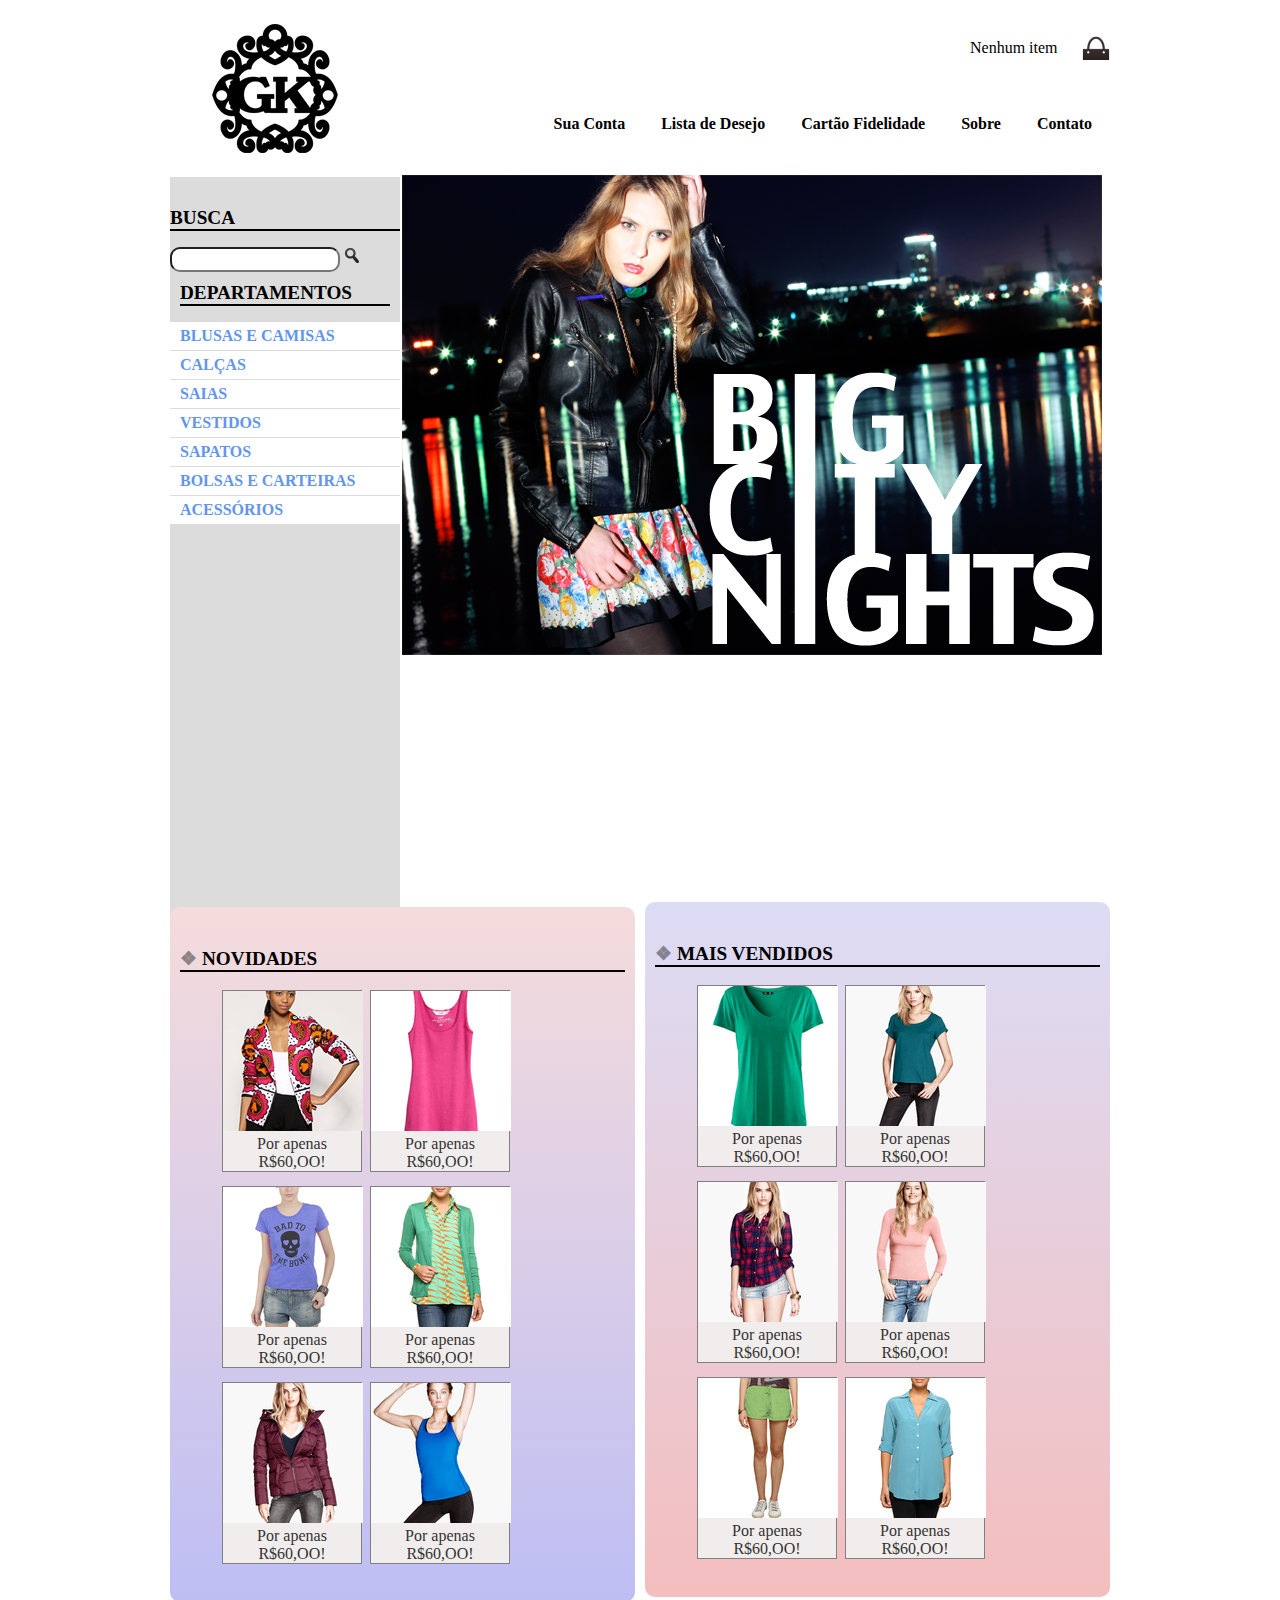
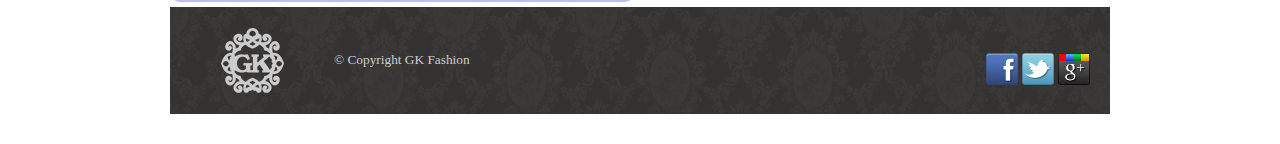
<file: index.html>
<!DOCTYPE html>
<html Lang="pt-br">

<head>
    <!‐‐[if lt IE 9]>
    <script src="//html5shiv.googlecode.com/svn/trunk/html5.js"></script>
    <![endif]‐‐>
    <meta charset="UTF-8">
    <meta name="robots" content="all" />
    <meta name="language" content="pt-br" />
    <meta name="google" content="notranslate" />
    <meta name="description" content="GK Fashion, loja de roupas." />
    <meta name="viewport" content="width=device-width, initial-scale=1.0">
    <title>GK Fashion </title>
    <link rel="reset" href="reset.css" type="text/css">
    <link rel="stylesheet" href="estilos.css" type="text/css">


</head>

<body>
    <div id="container">
        <header>
            <h1><a href="index.html">GK Fashion</a></h1>
            <p class="sacola">Nenhum item</p>
            <nav class="menu-principal">
                <ul>
                    <li><a href="#Sua Conta" title="Sua Conta"> Sua Conta</a></li>
                    <li><a href="#Lista de Desejo" title="Lista de Desejo"> Lista de Desejo</a></li>
                    <li><a href="#Cartão Fidelidade" title="Cartão Fidelidade"> Cartão Fidelidade</a></li>
                    <li><a href="sobre.html" title="Sobre"> Sobre</a></li>
                    <li><a href="#Contato" title="Contato"> Contato</a></li>
                </ul>
            </nav>
        </header>
        <main>
            <div class="caixa-destaque">
                <section class="Busca">
                    <h2>Busca</h2>
                    <form>
                        <input type="search">
                        <img src="arquivos/img/busca.png">
                    </form>
                </section>
                <section class="menu-departamentos">
                    <h2>Departamentos</h2>
                    <nav>
                        <ul>
                            <li><a href="#Blusas e Camisas" title="Blusas e Camisas"> Blusas e Camisas</a>
                                <ul>
                                    <li>- Manga curta</li>
                                    <li>- Manga comprida</li>
                                    <li>- Camisa social</li>
                                    <li>- Camisa casual</li>
                                </ul>
                            </li>
                            <li><a href="#Calças" title="Calças"> Calças</a></li>
                            <li><a href="#Saias" title="Saias"> Saias</a></li>
                            <li><a href="Vestidos" title="Vestidos"> Vestidos</a></li>
                            <li><a href="#Sapatos" title="Sapatos"> Sapatos</a></li>
                            <li><a href="#Bolsas e Carteiras" title="Bolsas e Carteiras"> Bolsas e Carteiras</a></li>
                            <li><a href="#Acessórios" title="Acessórios"> Acessórios</a></li>
                        </ul>
                    </nav>
                </section>
                <img src="arquivos/img/destaque-home.png" alt="Garota bem vestida posando para foto com luzes da cidade ao fundo" title="Big city Nights!">
            </div>
            <div class="caixa">
                <section class="painel novidade">
                    <h2>Novidades</h2>
                    <ol>
                        <li>
                            <a href="produto.html">
                                <figure>
                                    <img src="arquivos\img\miniaturas\miniatura1.png">
                                    <figcaption>Por apenas R$60,OO!</figcaption>
                                </figure>
                            </a>
                        </li>
                        <li>
                            <a href="produto.html">
                                <figure>
                                    <img src="arquivos\img\miniaturas\miniatura6.png">
                                    <figcaption>Por apenas R$60,OO!</figcaption>
                                </figure>
                            </a>
                        </li>
                        <li>
                            <a href="produto.html">
                                <figure>
                                    <img src="arquivos\img\miniaturas\miniatura2.png">
                                    <figcaption>Por apenas R$60,OO!</figcaption>
                                </figure>
                            </a>
                        </li>
                        <li>
                            <a href="produto.html">
                                <figure>
                                    <img src="arquivos\img\miniaturas\miniatura3.png">
                                    <figcaption>Por apenas R$60,OO!</figcaption>
                                </figure>
                            </a>
                        </li>
                        <li>
                            <a href="produto.html">
                                <figure>
                                    <img src="arquivos\img\miniaturas\miniatura4.png">
                                    <figcaption>Por apenas R$60,OO!</figcaption>
                                </figure>
                            </a>
                        </li>
                        <li>
                            <a href="produto.html">
                                <figure>
                                    <img src="arquivos\img\miniaturas\miniatura5.png">
                                    <figcaption>Por apenas R$60,OO!</figcaption>
                                </figure>
                            </a>
                        </li>
                    </ol>
                </section>
                <section class="painel mais-vendidos">
                    <h2>Mais Vendidos</h2>
                    <ol>
                        <li>
                            <a href="produto.html">
                                <figure>
                                    <img src="arquivos\img\miniaturas\miniatura7.png">
                                    <figcaption>Por apenas R$60,OO!</figcaption>
                                </figure>
                            </a>
                        </li>
                        <li>
                            <a href="produto.html">
                                <figure>
                                    <img src="arquivos\img\miniaturas\miniatura8.png">
                                    <figcaption>Por apenas R$60,OO!</figcaption>
                                </figure>
                            </a>
                        </li>
                        <li>
                            <a href="produto.html">
                                <figure>
                                    <img src="arquivos\img\miniaturas\miniatura9.png">
                                    <figcaption>Por apenas R$60,OO!</figcaption>
                                </figure>
                            </a>
                        </li>
                        <li>
                            <a href="produto.html">
                                <figure>
                                    <img src="arquivos\img\miniaturas\miniatura10.png">
                                    <figcaption>Por apenas R$60,OO!</figcaption>
                                </figure>
                            </a>
                        </li>
                        <li>
                            <a href="produto.html">
                                <figure>
                                    <img src="arquivos\img\miniaturas\miniatura11.png">
                                    <figcaption>Por apenas R$60,OO!</figcaption>
                                </figure>
                            </a>
                        </li>
                        <li>
                            <a href="produto.html">
                                <figure>
                                    <img src="arquivos\img\miniaturas\miniatura12.png">
                                    <figcaption>Por apenas R$60,OO!</figcaption>
                                </figure>
                            </a>
                        </li>

                    </ol>
                </section>

            </div>
        </main>
        <footer>
            <div class="caixa‐footer">
                <img src="arquivos/img/logo_rodape.png" alt="Foto da família Teles de Bressón" title="Família Teles de Bressón">
                <p><small>&copy; Copyright GK Fashion</small></p>
                <ul class="social">
                    <li> <a href="http://www.facebook.com/gkfashion"> Facebook</a></li>
                    <li> <a href="http://www.twitter.com/gkfashion"> twitter</a></li>
                    <li> <a href="http://plus.google.com/gkfashion"> Google+</a></li>
                </ul>
            </div>
        </footer>
    </div>
</body>

</html>
</file>
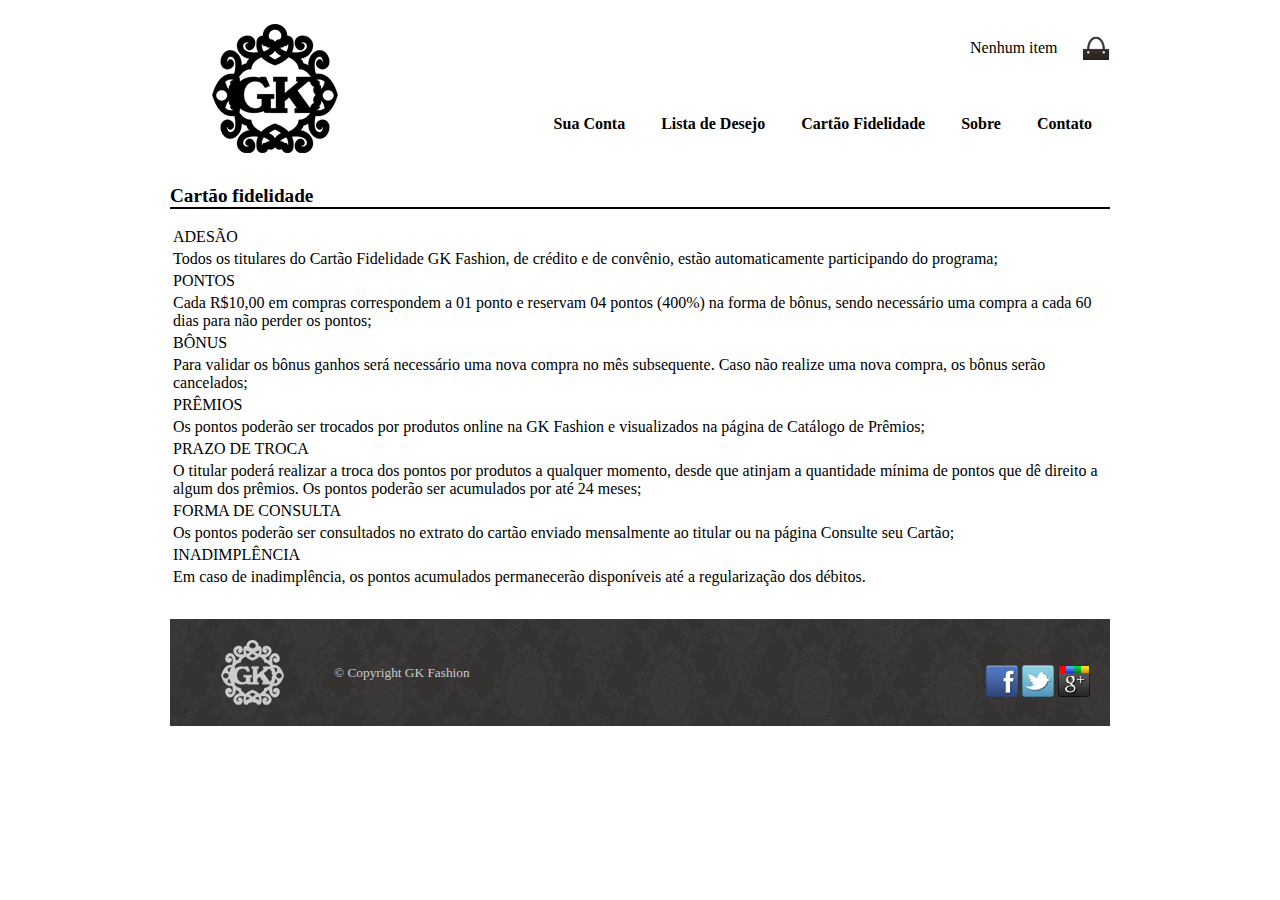
<file: cartao_fidelidade.html>
<!DOCTYPE html>
<html Lang="pt-br">

<head>
    <!‐‐[if lt IE 9]>
    <script src="//html5shiv.googlecode.com/svn/trunk/html5.js"></script>
    <![endif]‐‐>
    <meta charset="UTF-8">
    <meta name="robots" content="all" />
    <meta name="language" content="pt-br" />
    <meta name="google" content="notranslate" />
    <meta name="description" content="GK Fashion, loja de roupas." />
    <meta name="viewport" content="width=device-width, initial-scale=1.0">
    <title>GK Fashion </title>
    <link rel="reset" href="reset.css" type="text/css">
    <link rel="stylesheet" href="estilos.css" type="text/css">


</head>

<body>
    <div id="container">
        <header>
            <h1><a href="index.html">GK Fashion</a></h1>
            <p class="sacola">Nenhum item</p>
            <nav class="menu-principal">
                <ul>
                    <li><a href="#Sua Conta" title="Sua Conta"> Sua Conta</a></li>
                    <li><a href="#Lista de Desejo" title="Lista de Desejo"> Lista de Desejo</a></li>
                    <li><a href="#Cartão Fidelidade" title="Cartão Fidelidade"> Cartão Fidelidade</a></li>
                    <li><a href="sobre.html" title="Sobre"> Sobre</a></li>
                    <li><a href="#Contato" title="Contato"> Contato</a></li>
                </ul>
            </nav>
        </header>
        <main>
            <section id="fidelidade">
                <h2>Cartão fidelidade</h2>
                <table>
                    <tr>
                        <td>ADESÃO</td>
                    </tr>
                    <tr>
                        <td>Todos os titulares do Cartão Fidelidade GK Fashion, de crédito e de convênio, estão automaticamente participando do programa;</td>
                    </tr>
                    <tr>
                        <td>PONTOS</td>
                    </tr>
                    <tr>
                        <td>Cada R$10,00 em compras correspondem a 01 ponto e reservam 04 pontos (400%) na forma de bônus, sendo necessário uma compra a cada 60 dias para não perder os pontos;</td>
                    </tr>
                    <tr>
                        <td>BÔNUS</td>
                    </tr>
                    <tr>
                        <td>Para validar os bônus ganhos será necessário uma nova compra no mês subsequente. Caso não realize uma nova compra, os bônus serão cancelados; </td>
                    </tr>
                    <tr>
                        <td>PRÊMIOS</td>
                    </tr>
                    <tr>
                        <td>Os pontos poderão ser trocados por produtos online na GK Fashion e visualizados na página de Catálogo de Prêmios;</td>
                    </tr>
                    <tr>
                        <td>PRAZO DE TROCA</td>
                    </tr>
                    <tr>
                        <td>O titular poderá realizar a troca dos pontos por produtos a qualquer momento, desde que atinjam a quantidade mínima de pontos que dê direito a algum dos prêmios. Os pontos poderão ser acumulados por até 24 meses;</td>
                    </tr>
                    <tr>
                        <td>FORMA DE CONSULTA</td>
                    </tr>
                    <tr>
                        <td>Os pontos poderão ser consultados no extrato do cartão enviado mensalmente ao titular ou na página Consulte seu Cartão;</td>
                    </tr>
                    <tr>
                        <td>INADIMPLÊNCIA</td>
                    </tr>
                    <tr>
                        <td>Em caso de inadimplência, os pontos acumulados permanecerão disponíveis até a regularização dos débitos.</td>
                    </tr>
                </table>
            </section>
        </main>
        <footer>
            <div class="caixa‐footer">
                <img src="arquivos/img/logo_rodape.png" alt="Foto da família Teles de Bressón" title="Família Teles de Bressón">
                <p><small>&copy; Copyright GK Fashion</small></p>
                <ul class="social">
                    <li> <a href="http://www.facebook.com/gkfashion"> Facebook</a></li>
                    <li> <a href="http://www.twitter.com/gkfashion"> twitter</a></li>
                    <li> <a href="http://plus.google.com/gkfashion"> Google+</a></li>
                </ul>
            </div>
        </footer>
    </div>
</body>

</html>
</file>
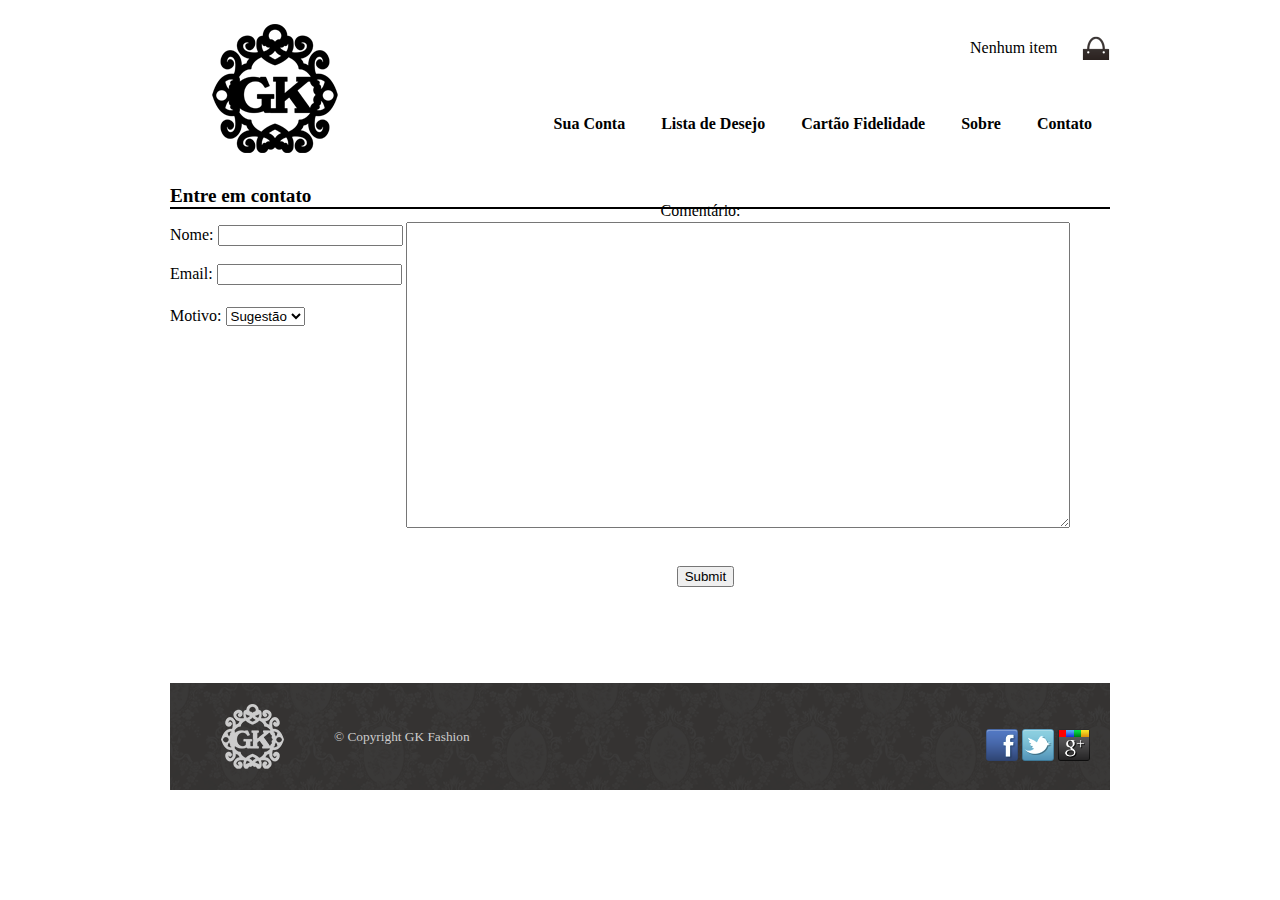
<file: contato.html>
<!DOCTYPE html>
<html Lang="pt-br">

<head>
    <!‐‐[if lt IE 9]>
    <script src="//html5shiv.googlecode.com/svn/trunk/html5.js"></script>
    <![endif]‐‐>
    <meta charset="UTF-8">
    <meta name="robots" content="all" />
    <meta name="language" content="pt-br" />
    <meta name="google" content="notranslate" />
    <meta name="description" content="GK Fashion, loja de roupas." />
    <meta name="viewport" content="width=device-width, initial-scale=1.0">
    <title>GK Fashion </title>
    <link rel="reset" href="reset.css" type="text/css">
    <link rel="stylesheet" href="estilos.css" type="text/css">


</head>

<body>
    <div id="container">
        <header>
            <h1><a href="index.html">GK Fashion</a></h1>
            <p class="sacola">Nenhum item</p>
            <nav class="menu-principal">
                <ul>
                    <li><a href="#Sua Conta" title="Sua Conta"> Sua Conta</a></li>
                    <li><a href="#Lista de Desejo" title="Lista de Desejo"> Lista de Desejo</a></li>
                    <li><a href="#Cartão Fidelidade" title="Cartão Fidelidade"> Cartão Fidelidade</a></li>
                    <li><a href="sobre.html" title="Sobre"> Sobre</a></li>
                    <li><a href="#Contato" title="Contato"> Contato</a></li>
                </ul>
            </nav>
        </header>
        <main>
            <section id="contato">
                <h2>Entre em contato</h2>
                <form>
                    <label for="nome">Nome:</label>
                    <input type="nome" name="nome" minlength="4" required><br><br>
                    <label for="email">Email:</label>
                    <input type="email" name="email" minlength="10" pattern="[a-z0-9._%+-]+@[a-z0-9.-]+\.[a-z]{2,}$" required><br><br>
                    <label for="motivo">Motivo:</label>
                    <select name="motivo" id="motivo">
                        <option value="Sugestão">Sugestão</option>
                        <option value="Crítica">Crítica</option>
                        <option value="Elogio">Elogio</option>
                        <option value="Outros">Outros</option>
                    </select>
                    <label for="Comentário">Comentário:</label>
                    <textarea rows="20" cols="80" type="coment" id="coment" name="coment" minlength="20"></textarea><br><br>
                    <input type="submit">
                </form>
            </section>


        </main>
        <footer>
            <div class="caixa‐footer">
                <img src="arquivos/img/logo_rodape.png" alt="Foto da família Teles de Bressón" title="Família Teles de Bressón">
                <p><small>&copy; Copyright GK Fashion</small></p>
                <ul class="social">
                    <li> <a href="http://www.facebook.com/gkfashion"> Facebook</a></li>
                    <li> <a href="http://www.twitter.com/gkfashion"> twitter</a></li>
                    <li> <a href="http://plus.google.com/gkfashion"> Google+</a></li>
                </ul>
            </div>
        </footer>
    </div>
</body>

</html>
</file>
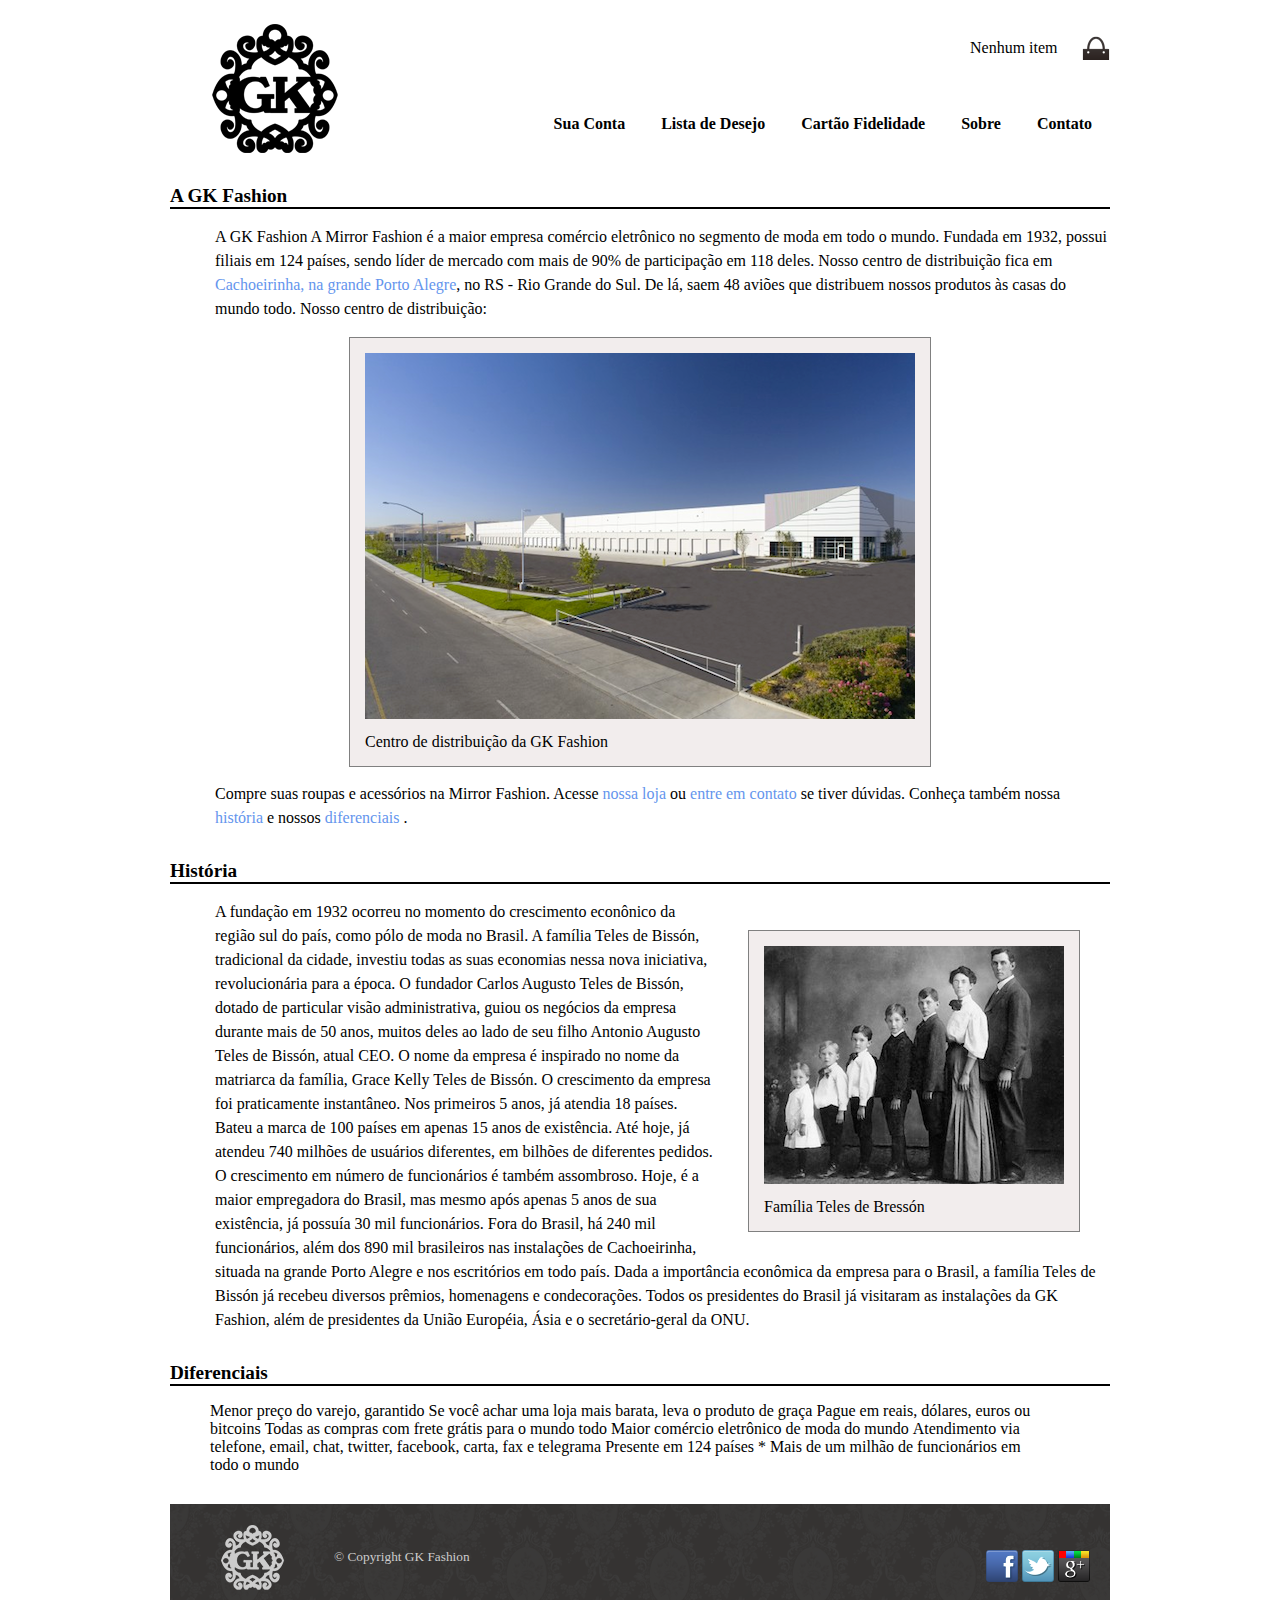
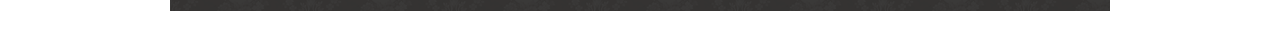
<file: sobre.html>
<!DOCTYPE html>
<html Lang="pt-br">

<head>
    <!‐‐[if lt IE 9]>
    <script src="//html5shiv.googlecode.com/svn/trunk/html5.js"></script>
    <![endif]‐‐>
    <meta charset="UTF-8">
    <meta name="robots" content="all" />
    <meta name="language" content="pt-br" />
    <meta name="google" content="notranslate" />
    <meta name="description" content="GK Fashion, loja de roupas." />
    <meta name="viewport" content="width=device-width, initial-scale=1.0">
    <title>GK Fashion </title>
    <link rel="reset" href="reset.css" type="text/css">
    <link rel="stylesheet" href="estilos.css" type="text/css">


</head>

<body>
    <div id="container">
        <header>
            <h1><a href="index.html">GK Fashion</a></h1>
            <p class="sacola">Nenhum item</p>
            <nav class="menu-principal">
                <ul>
                    <li><a href="#Sua Conta" title="Sua Conta"> Sua Conta</a></li>
                    <li><a href="#Lista de Desejo" title="Lista de Desejo"> Lista de Desejo</a></li>
                    <li><a href="#Cartão Fidelidade" title="Cartão Fidelidade"> Cartão Fidelidade</a></li>
                    <li><a href="sobre.html" title="Sobre"> Sobre</a></li>
                    <li><a href="#Contato" title="Contato"> Contato</a></li>
                </ul>
            </nav>
        </header>
        <main>
            <section id="seçãoSobre">
                <h2>A GK Fashion</h2>
                <p> A GK Fashion A Mirror Fashion é a maior empresa comércio eletrônico no segmento de moda em todo o mundo. Fundada em 1932, possui filiais em 124 países, sendo líder de mercado com mais de 90% de participação em 118 deles. Nosso centro de
                    distribuição fica em<a id="História" href="https://maps.google.com.br/?q=Cachoeirinha" target="_blank"> Cachoeirinha, na grande Porto Alegre</a>, no RS - Rio Grande do Sul. De lá, saem 48 aviões que distribuem nossos produtos às casas
                    do mundo todo. Nosso centro de distribuição:<br></p>

                <figure id="centro‐distribuicao">
                    <img src="arquivos/img/centro-distribuicao.png" alt="Imagem da parte externa do centro de distribuição" title="Centro de distribuição">
                    <figcaption>Centro de distribuição da GK Fashion</figcaption>
                </figure>

                <p> Compre suas roupas e acessórios na Mirror Fashion. Acesse <a href="index.html">nossa loja</a> ou <a href="contato.html">entre em contato</a> se tiver dúvidas. Conheça também nossa <a href="#tituloHistória">história</a> e nossos <a href="#tituloDiferenciais">diferenciais</a>                    .
                </p>

            </section>
            <section id="seçãoHistória">
                <h2 id="tituloHistória">História</h2>
                <figure id="familia‐teles">
                    <img src="arquivos/img/familia-teles.jpg" alt="Foto da família Teles de Bressón" title="Família Teles de Bressón">
                    <figcaption>Família Teles de Bressón</figcaption>
                </figure>
                <p> A fundação em 1932 ocorreu no momento do crescimento econônico da região sul do país, como pólo de moda no Brasil. A família Teles de Bissón, tradicional da cidade, investiu todas as suas economias nessa nova iniciativa, revolucionária
                    para a época. O fundador Carlos Augusto Teles de Bissón, dotado de particular visão administrativa, guiou os negócios da empresa durante mais de 50 anos, muitos deles ao lado de seu filho Antonio Augusto Teles de Bissón, atual CEO.
                    O nome da empresa é inspirado no nome da matriarca da família, Grace Kelly Teles de Bissón. O crescimento da empresa foi praticamente instantâneo. Nos primeiros 5 anos, já atendia 18 países. Bateu a marca de 100 países em apenas 15
                    anos de existência. Até hoje, já atendeu 740 milhões de usuários diferentes, em bilhões de diferentes pedidos. O crescimento em número de funcionários é também assombroso. Hoje, é a maior empregadora do Brasil, mas mesmo após apenas
                    5 anos de sua existência, já possuía 30 mil funcionários. Fora do Brasil, há 240 mil funcionários, além dos 890 mil brasileiros nas instalações de Cachoeirinha, situada na grande Porto Alegre e nos escritórios em todo país. Dada a
                    importância econômica da empresa para o Brasil, a família Teles de Bissón já recebeu diversos prêmios, homenagens e condecorações. Todos os presidentes do Brasil já visitaram as instalações da GK Fashion, além de presidentes da União
                    Européia, Ásia e o secretário-geral da ONU.</p>

            </section>
            <section id="SeçãoDiferenciais">
                <h2 id="tituloDiferenciais">Diferenciais</h2>

                <ul id="ulDiferenciais">
                    <li> Menor preço do varejo, garantido</li>
                    <li> Se você achar uma loja mais barata, leva o produto de graça </li>
                    <li> Pague em reais, dólares, euros ou bitcoins </li>
                    <li> Todas as compras com frete grátis para o mundo todo </li>
                    <li> Maior comércio eletrônico de moda do mundo </li>
                    <li> Atendimento via telefone, email, chat, twitter, facebook, carta, fax e telegrama </li>
                    <li> Presente em 124 países * Mais de um milhão de funcionários em todo o mundo</li>
                </ul>


            </section>
        </main>
<footer>
    <div class="caixa‐footer">
        <img src="arquivos/img/logo_rodape.png" alt="Foto da família Teles de Bressón" title="Família Teles de Bressón">
        <p><small>&copy; Copyright GK Fashion</small></p>
        <ul class="social">
            <li> <a href="http://www.facebook.com/gkfashion"> Facebook</a></li>
            <li> <a href="http://www.twitter.com/gkfashion"> twitter</a></li>
            <li> <a href="http://plus.google.com/gkfashion"> Google+</a></li>
        </ul>
    </div>
</footer>
</div>
</body>

</html>
</file>
<file: estilos.css>
#container {
    margin: auto;
    width: 940px;
}

h1 {
    height: 134px;
    width: 130px;
    display: block;
    text-indent: -9999px;
    background-image: url(arquivos/img/logo_GK.png);
    margin-left: 40px;
}

h2 {
    border-bottom: solid 2px black;
    margin-top: 30px;
    font-size: 1.2em;
}

figure {
    background-color: #F2EDED;
    border: 1px solid gray;
    align-content: center;
    padding: 15px;
    margin: 30px;
}

figcaption {
    margin-top: 10px;
}

p {
    margin-top: 15px;
    padding-left: 45px;
    line-height: 1.5em;
}

#centro‐distribuicao {
    margin: auto;
    width: 550px !important;
}

#familia‐teles {
    float: right;
    margin-bottom: 10px;
}

#ulDiferenciais {
    margin-top: 15px;
    margin-right: 60px;
}

a {
    text-decoration-line: none;
    color: cornflowerblue;
}

a:hover {
    text-decoration-line: underline;
}

footer {
    color: #ccc;
    margin-top: 30px;
    margin-bottom: 30px;
    margin-right: 0px;
    margin-left: 0px;
    background-image: url(arquivos/img/fundo-rodape.png);
    clear: both;
}

footer img {
    vertical-align: middle;
    margin-left: 30px;
}

.social a[href*="http://www.facebook.com/gkfashion"] {
    background-image: url(arquivos/img/sociais.png);
    height: 32px;
    width: 32px;
    display: inline-block;
    text-indent: -9999px;
}

.social a[href*="http://www.twitter.com/gkfashion"] {
    background-image: url(arquivos/img/sociais.png);
    background-position: right;
    height: 32px;
    width: 32px;
    display: inline-block;
    text-indent: -9999px;
}

.social a[href*="http://plus.google.com/gkfashion"] {
    background-image: url(arquivos/img/sociais.png);
    background-position: center;
    height: 32px;
    width: 32px;
    display: inline-block;
    text-indent: -9999px;
}

.caixa‐footer {
    position: relative;
    padding: 20px;
}

.social {
    position: absolute;
    top: 30px;
    right: 20px;
}

.caixa‐footer p {
    display: inline;
}

li {
    display: inline;
}


/* CSS para index */

header {
    position: relative;
}

.sacola {
    background-image: url(arquivos/img/sacola.png);
    background-repeat: no-repeat;
    text-align: left;
    background-position-x: right;
    background-position-y: top;
    width: 140px;
    position: absolute;
    top: 0;
    right: 0;
}

.menu-principal {
    position: absolute;
    bottom: 0;
    right: 0;
    margin: auto;
    padding: 2px;
}

.menu-principal ul li {
    display: inline;
}

.menu-principal ul li a {
    padding: 4px 16px;
    display: inline-block;
    color: #333;
    text-decoration: none;
    text-decoration-line: none;
    color: black;
    font-weight: bolder;
}

.menu-principal ul li a:hover {
    color: cornflowerblue;
}

.caixa-destaque {
    background-color: #dcdcdc;
    font-weight: bold;
    text-transform: uppercase;
    margin-right: 10px;
    width: 230px;
    float: left;
}

.menu-departamentos {
    clear: both;
    margin-top: 10px;
    margin-bottom: 10px;
}

.menu-departamentos h2 {
    margin: 10px;
}

.Busca {
    border-top-left-radius: 10px;
    border-top-right-radius: 10px;
}

.Busca input {
    vertical-align: middle;
}

.Busca input[type="search"] {
    width: 170px;
    height: 25px;
    border-radius: 10px;
}

.destaque {
    margin-top: 10px;
}

.menu-departamentos ul {
    padding-left: 0;
}

.menu-departamentos li {
    background-color: white;
    margin-bottom: 1px;
    padding: 5px 10px;
    display: flex;
    flex-direction: column;
    align-items: flex-start;
}

.menu-departamentos a {
    text-decoration: none;
}

.menu-departamentos li ul {
    display: none;
}

.menu-departamentos li:hover ul {
    display: block;
    color: cornflowerblue;
}

.menu-departamentos ul ul li {
    background-color: #dcdcdc;
}

img[src="arquivos/img/destaque-home.png"] {
    position: relative;
    left: 14.5em;
    bottom: 22.8em;
}

.painel {
    margin-top: 10px;
    margin-bottom: 10px;
    padding: 10px;
    width: 445px;
    border-radius: 10px;
    box-shadow: cornflowerblue;
}

.painel h2 {
    text-shadow: rgba(255, 255, 255, 0.80);
    font-size: 1.2em;
    font-weight: bold;
    text-transform: uppercase;
    margin-bottom: 10px;
}

.painel h2:before {
    content: '\2756';
    padding-right: 5px;
    opacity: 0.4;
}

.novidade {
    float: left;
    background-color: #f5dcdc;
    background-image: linear-gradient(#f5dcdc, #bebef4);
    box-shadow: darkmagenta;
    position: relative;
    top: 45em;
    right: 15em;
}

.mais-vendidos {
    float: right;
    background-color: #dcdcf5;
    background-image: linear-gradient(#dcdcf5, #f4bebe);
    box-shadow: rgb(0, 134, 139);
}

.painel li {
    display: inline-block;
    vertical-align: top;
    width: 140px;
    margin: 2px;
    padding-bottom: 10px;
    transition: 0.7s ease-out;
}

.painel li:hover {
    box-shadow: darkslateblue;
    background: rgb(255, 255, 255, 0.8);
    transform: scale(1.2) rotate(-5);
    transition: 0.7s ease-in;
}

.painel a {
    color: #333;
    text-align: center;
    text-decoration: none;
}

.painel figure {
    margin: 0;
    padding: 0;
}

.painel figcaption {
    margin: 0;
    padding: 0;
}

label[for="Comentário"] {
    position: relative;
    bottom: 24.6em;
    left: 22em;
}

textarea {
    position: relative;
    left: 1em;
    bottom: 6.1em;
}

label[for="motivo"] {
    position: relative;
    bottom: 18em;
}

select {
    position: relative;
    bottom: 21.6em;
}

input[type="submit"] {
    position: relative;
    bottom: 5em;
    left: 38em;
}
</file>
